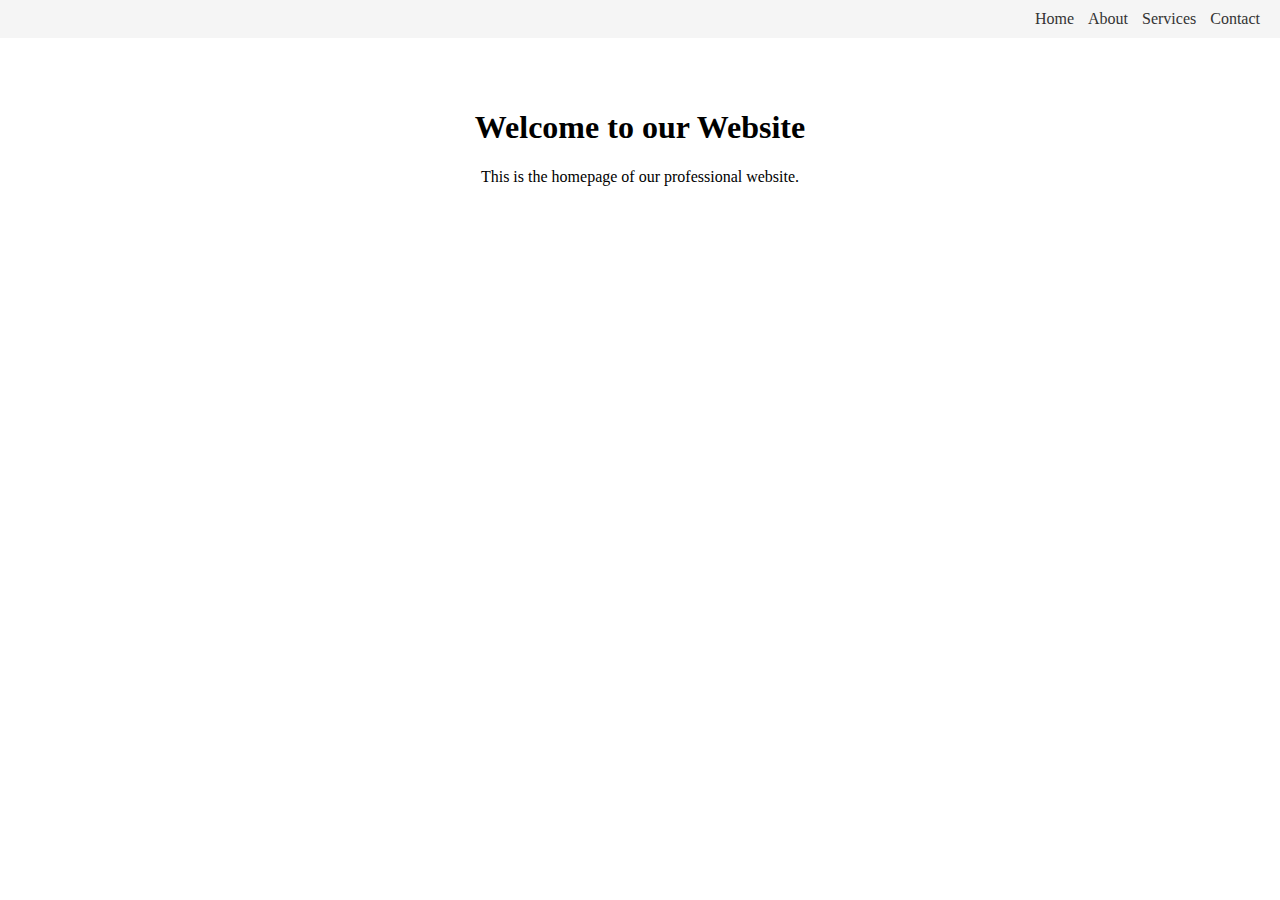
<file: index.html>
<!DOCTYPE html>
<html>
<head>
    <title>Professional Website</title>
    <link rel="stylesheet" type="text/css" href="style.css">
</head>
<body>
    <header>
        <nav>
            <div class="navbar">
                <a class="logo" href="#"></a>
                <ul class="menu">
                    <li><a href="#">Home</a></li>
                    <li><a href="#">About</a></li>
                    <li><a href="#">Services</a></li>
                    <li><a href="contact-page.html">Contact</a></li>
                </ul>
            </div>
        </nav>
    </header>

    <section class="home">
        <h1>Welcome to our Website</h1>
        <p>This is the homepage of our professional website.</p>
    </section>

    <!-- Add more sections for About, Services, Contact, etc. -->

</body>
</html>
</file>
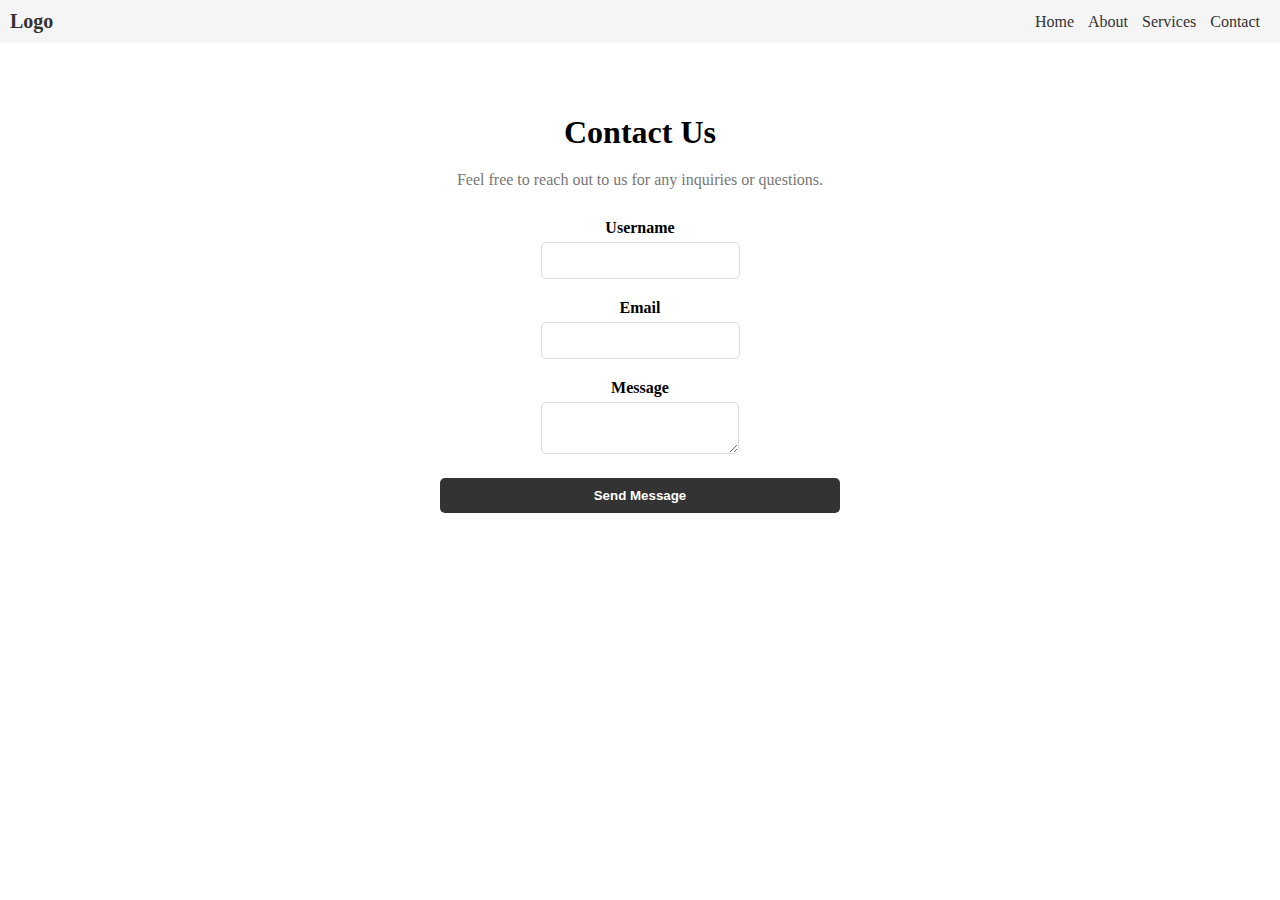
<file: contact-page.html>
<!DOCTYPE html>
<html>
<head>
    <title>Contact Page</title>
    <link rel="stylesheet" type="text/css" href="style-cont.css">
</head>
<body>
    <header>
        <nav>
            <div class="navbar">
                <a class="logo" href="#">Logo</a>
                <ul class="menu">
                    <li><a href="#">Home</a></li>
                    <li><a href="#">About</a></li>
                    <li><a href="#">Services</a></li>
                    <li><a href="#">Contact</a></li>
                </ul>
            </div>
        </nav>
    </header>

    <section class="contact">
        <h1>Contact Us</h1>
        <p>Feel free to reach out to us for any inquiries or questions.</p>
        <form>
            <div class="form-group">
                <label for="name">Username</label>
                <input type="text" id="name" name="name" required>
            </div>
            <div class="form-group">
                <label for="email">Email</label>
                <input type="email" id="email" name="email" required>
            </div>
            <div class="form-group">
                <label for="message">Message</label>
                <textarea id="message" name="message" required></textarea>
            </div>
            <button type="submit">Send Message</button>

            <form action="contact.php" method="POST">

        </form>
    </section>

    <!-- Add more sections for About, Services, etc. -->

</body>
</html>
</file>
<file: style.css>
body {
    margin: 0;
    padding: 0;
}

header {
    background-color: #f5f5f5;
}

.navbar {
    display: flex;
    justify-content: space-between;
    align-items: center;
    padding: 10px;
}

.logo {
    font-weight: bold;
    font-size: 20px;
    text-decoration: none;
    color: #333;
}

.menu {
    list-style-type: none;
    margin: 0;
    padding: 0;
}

.menu li {
    display: inline-block;
    margin-right: 10px;
}

.menu li a {
    text-decoration: none;
    color: #333;
}

.home {
    background-color: #fff;
    padding: 50px;
    text-align: center;
}
</file>
<file: style-cont.css>
body {
    margin: 0;
    padding: 0;
}

header {
    background-color: #f5f5f5;
}

.navbar {
    display: flex;
    justify-content: space-between;
    align-items: center;
    padding: 10px;
}

.logo {
    font-weight: bold;
    font-size: 20px;
    text-decoration: none;
    color: #333;
}

.menu {
    list-style-type: none;
    margin: 0;
    padding: 0;
}

.menu li {
    display: inline-block;
    margin-right: 10px;
}

.menu li a {
    text-decoration: none;
    color: #333;
}

.contact {
    background-color: #fff;
    padding: 50px;
    text-align: center;
}

.contact h1 {
    font-size: 32px;
    margin-bottom: 20px;
}

.contact p {
    color: #777;
    margin-bottom: 30px;
}

form {
    display: flex;
    flex-direction: column;
    max-width: 400px;
    margin: 0 auto;
}

.form-group {
    margin-bottom: 20px;
}

label {
    font-weight: bold;
    margin-bottom: 5px;
    display: block;
}

input,
textarea {
    padding: 10px;
    border: 1px solid #ddd;
    border-radius: 5px;
}

button[type="submit"] {
    background-color: #333;
    color: #fff;
    padding: 10px 20px;
    border: none;
    border-radius: 5px;
    cursor: pointer;
    font-weight: bold;
}

button[type="submit"]:hover {
    background-color: #555;
}
</file>
